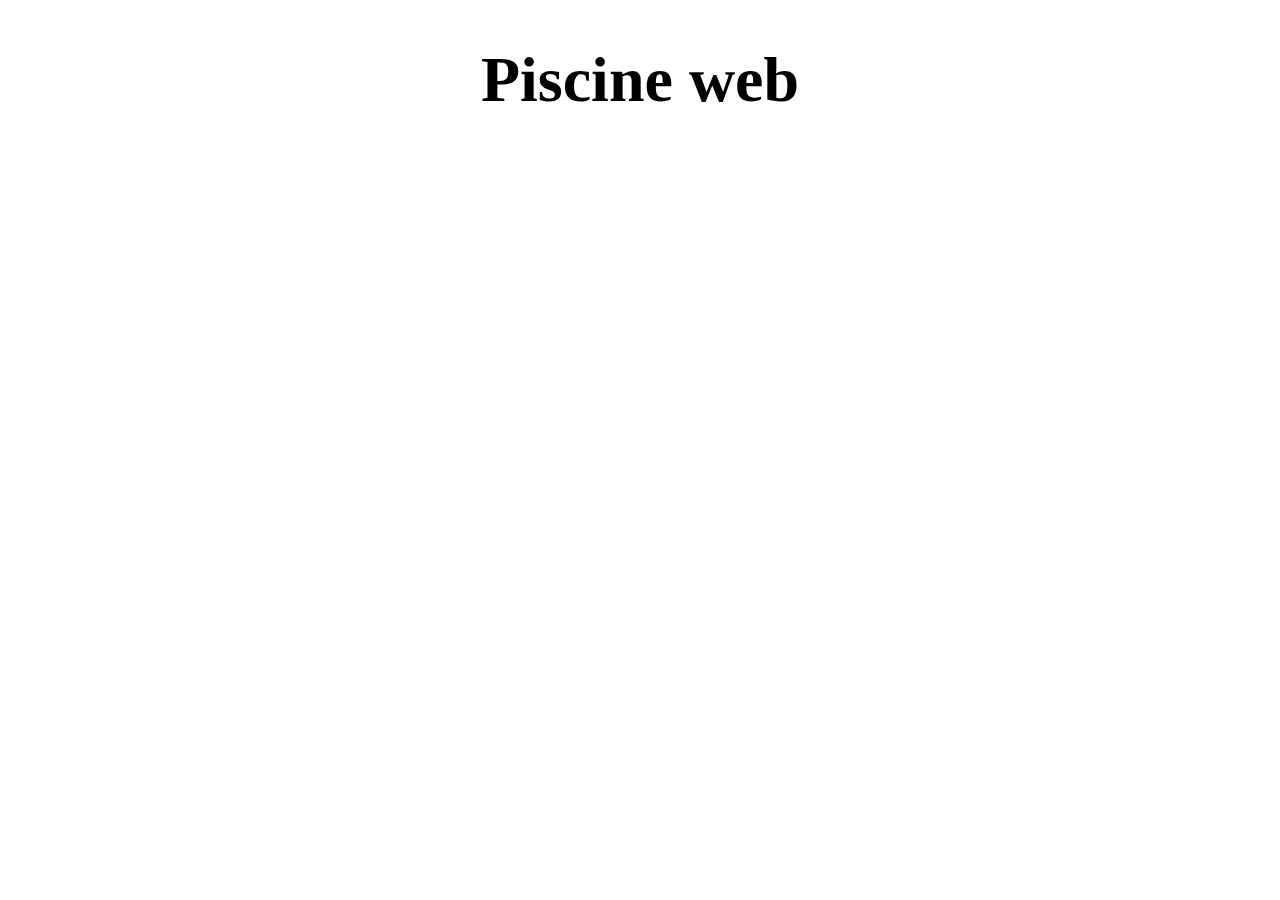
<file: cell01/ex01/piscineweb.html>
<!DOCTYPE html>
<html lang="en">
<head>
    <meta charset="UTF-8">
    <meta name="viewport" content="width=device-width, initial-scale=1.0">
    <title>Piscine web</title>
    <style>

h1{
    text-align: center;

    font-size: 4em
}
    </style>
</head>
<body>
    <h1>Piscine web</h1>
</body>
</html>
</file>
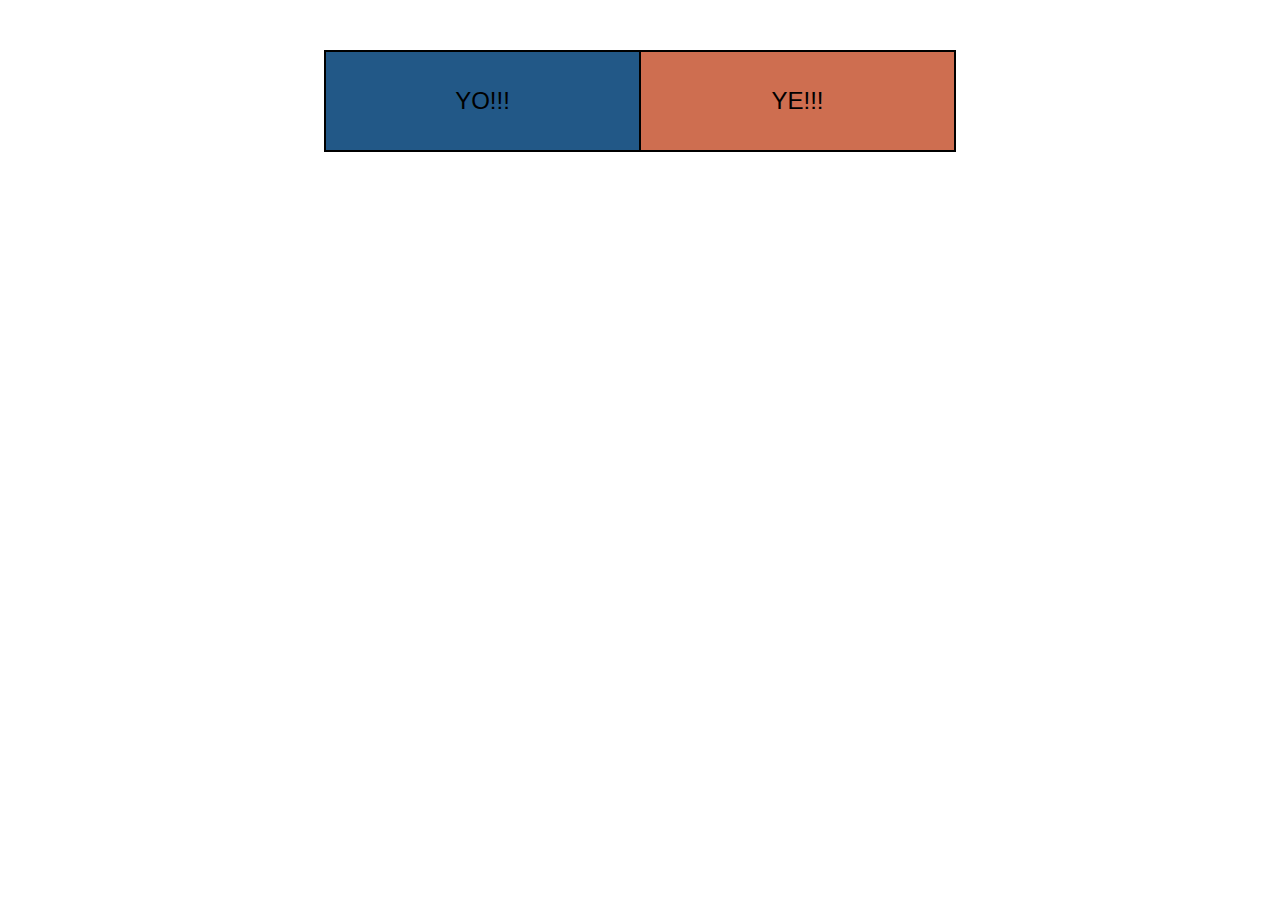
<file: cell01/ex05/tab.html>
<html>
<head>
    <title>Tab</title>
    <style>
        table {
            border-collapse: collapse;
            width: 50%;
            margin: 50px auto;
        }
        td {
            width: 50%;
            height: 100px;
            text-align: center;
            vertical-align: middle;
            font-size: 24px;
            font-family: Arial, sans-serif;
            border: 2px solid black;
        }
        .cell1 {
            background-color: #225887; 
        }
        .cell2 {
            background-color: #ce6e50; 
        }
    </style>
</head>
<body>

    <table>
        <tr>
            <td class="cell1">YO!!!</td>
            <td class="cell2">YE!!!</td>
        </tr>
    </table>

</body>
</html>
</file>
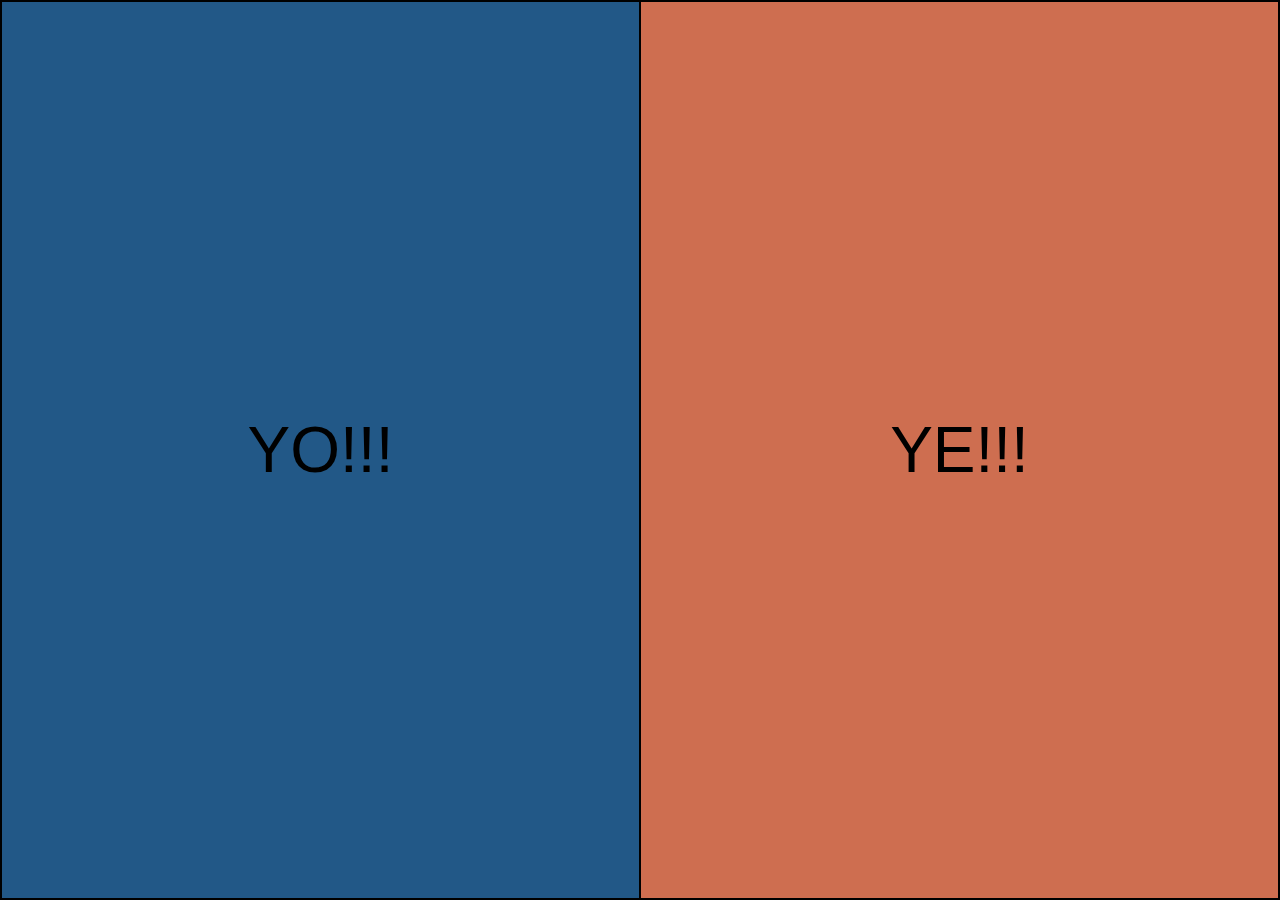
<file: cell01/ex06/responive.html>
<html>
<head>
    <title>Responsive Table</title>
    <style>
        html, body {
            margin: 0;
            padding: 0;
            height: 100%;
            width: 100%;
        }
        table {
            border-collapse: collapse;
            width: 100%;
            height: 100%;
            table-layout: fixed;
        }
        td {
            border: 2px solid black;
            text-align: center;
            vertical-align: middle;
            font-size: 5vw; 
            font-family: Arial, sans-serif;
            word-wrap: break-word; 
        }
        .cell1 {
            background-color: #225887; 
        }
        .cell2 {
            background-color: #ce6e50;
        }
    </style>
</head>
<body>

    <table>
        <tr>
            <td class="cell1">YO!!!</td>
            <td class="cell2">YE!!!</td>
        </tr>
    </table>

</body>
</html>
</file>
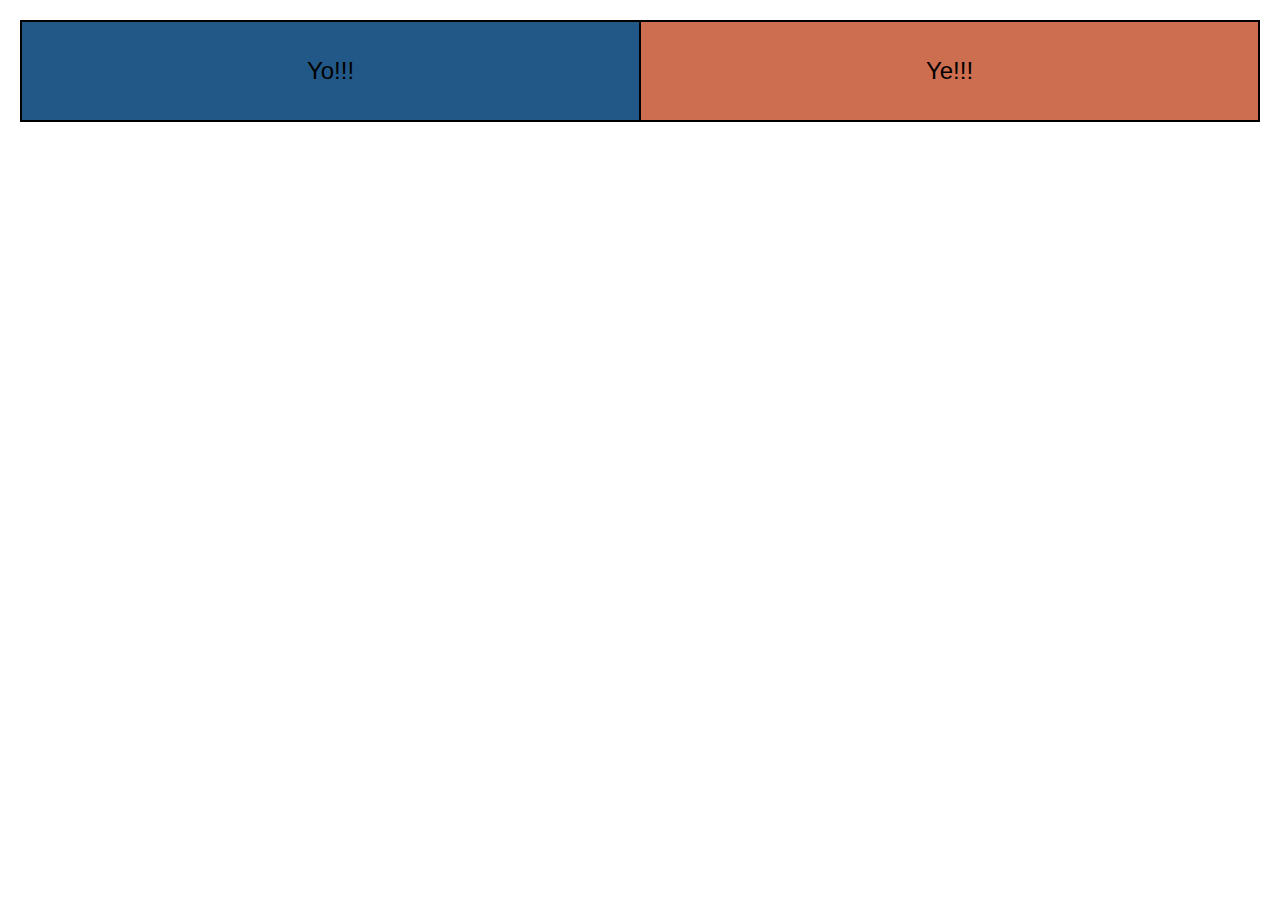
<file: cell02/ex00/responsive.html>
<!DOCTYPE html>
<html lang="en">
<head>
    <meta charset="UTF-8">
    <meta name="viewport" content="width=device-width, initial-scale=1.0">
    <title>Responsive Table</title>
    <link rel="stylesheet" href="responsive.css">
</head>
<body>

    <div class="table-container">
        <table>
            <tr>
                <td class="cell1">Yo!!!</td>
                <td class="cell2">Ye!!!</td>
            </tr>
        </table>
    </div>

</body>
</html>
</file>
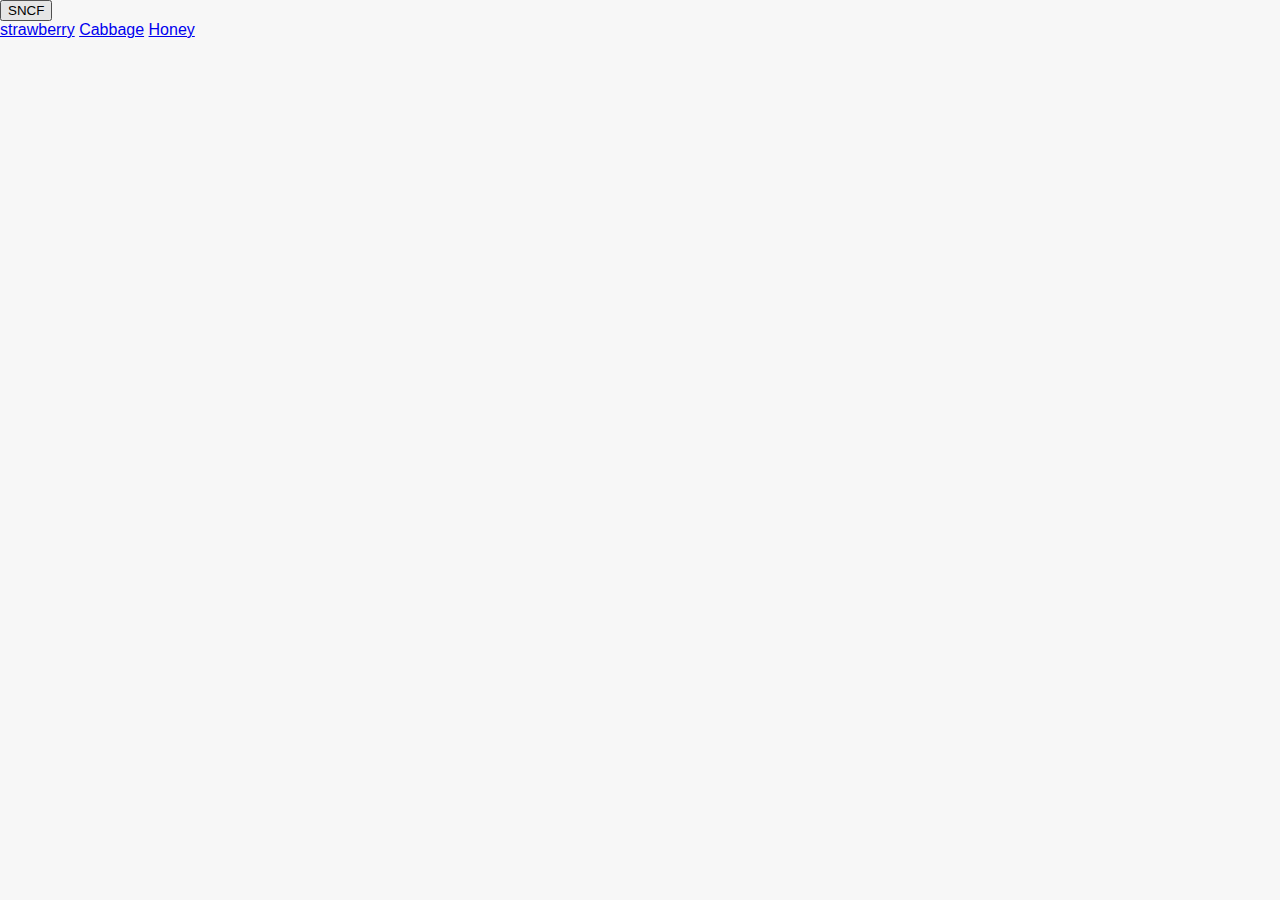
<file: cell02/ex01/menu.html>
<!DOCTYPE html>
<html lang="en">
<head>
  <meta charset="UTF-8">
  <title>SNCF Sandwich </title>
  <link rel="stylesheet" href="menu.css">
</head>
<body>

  <nav class="drop">
    <button class="drop">SNCF</button>
    <nav class="content">
        <a href="https://youtu.be/Mw5mAozjC6M?si=r0vpRcG6P5W6qhEB">strawberry</a>
        <a href="https://youtu.be/UPk72G1CIt8?si=-J04_atIy5dSWrBX">Cabbage</a>
        <a href="https://youtube.com/shorts/l06uRqnEcn8?si=TwX6UaSbQzBmHXir">Honey</a>
    </nav>
  </nav>

</body>
</html>
</file>
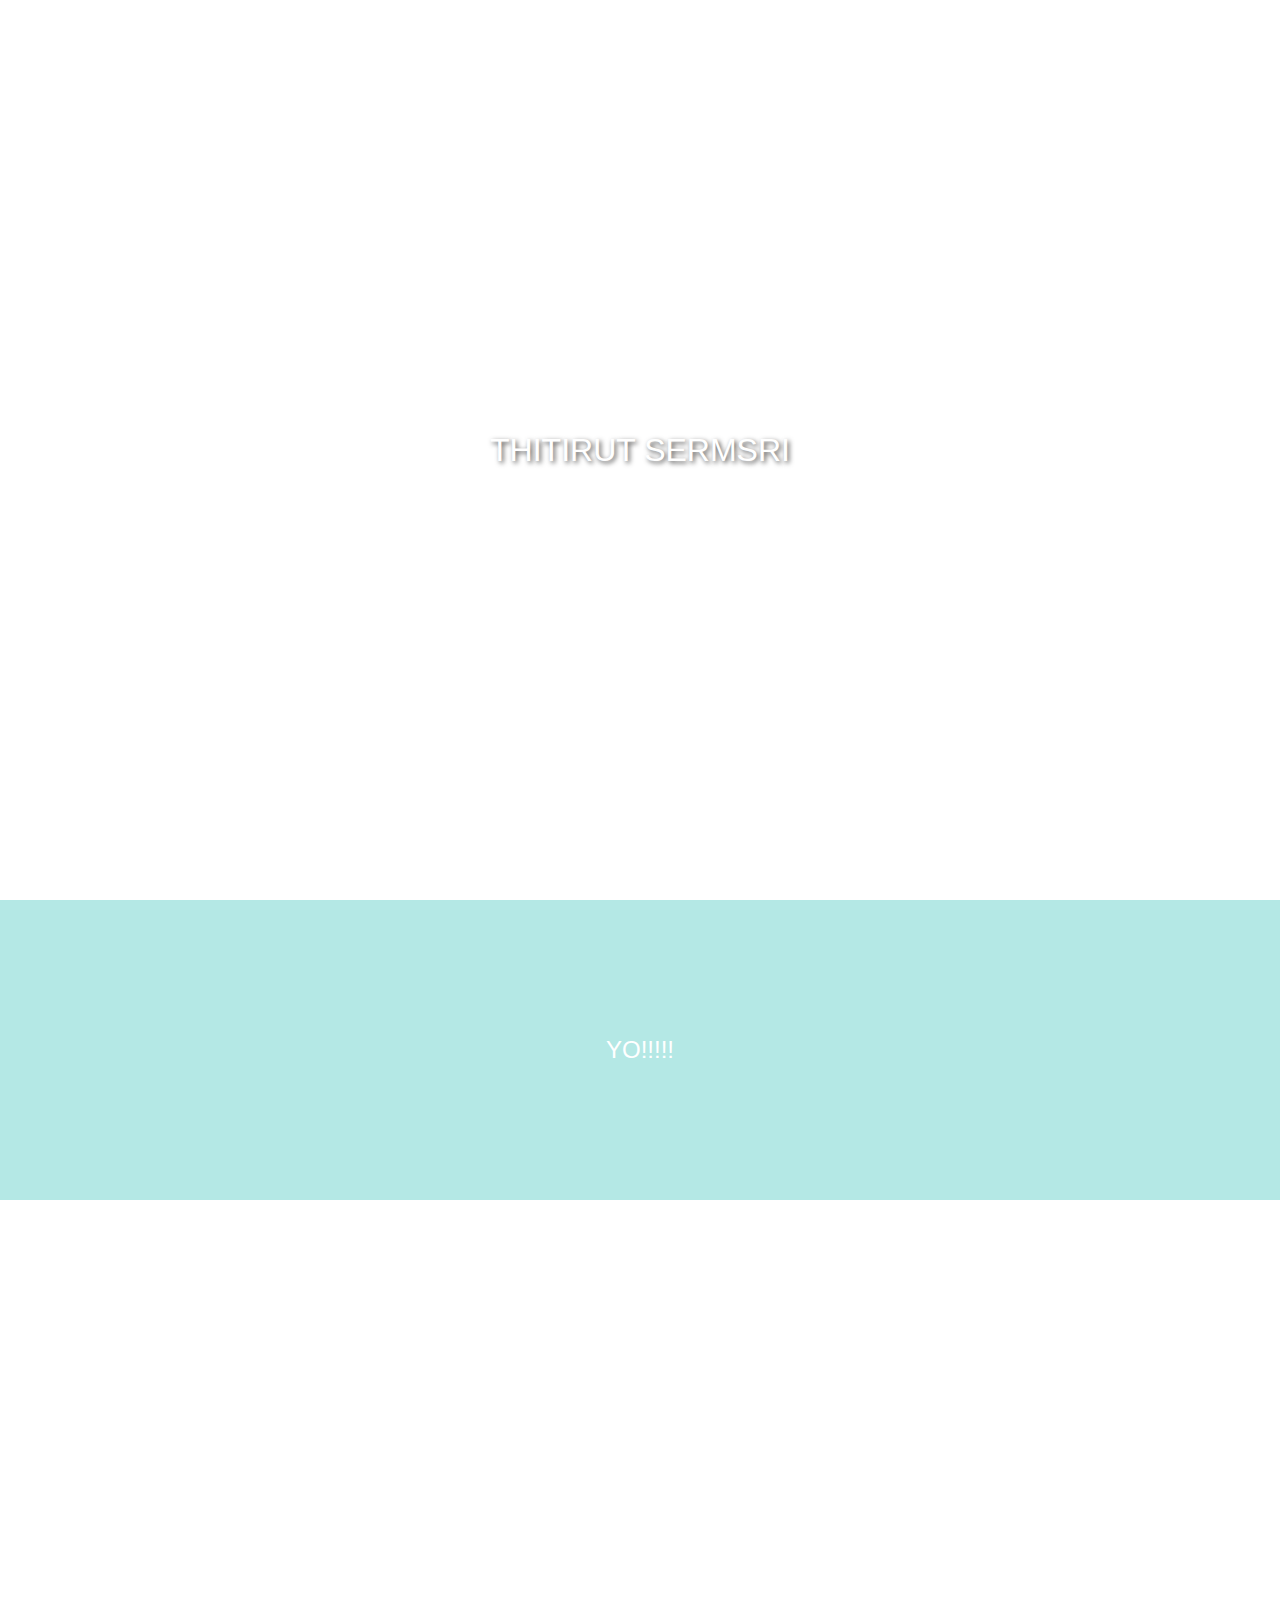
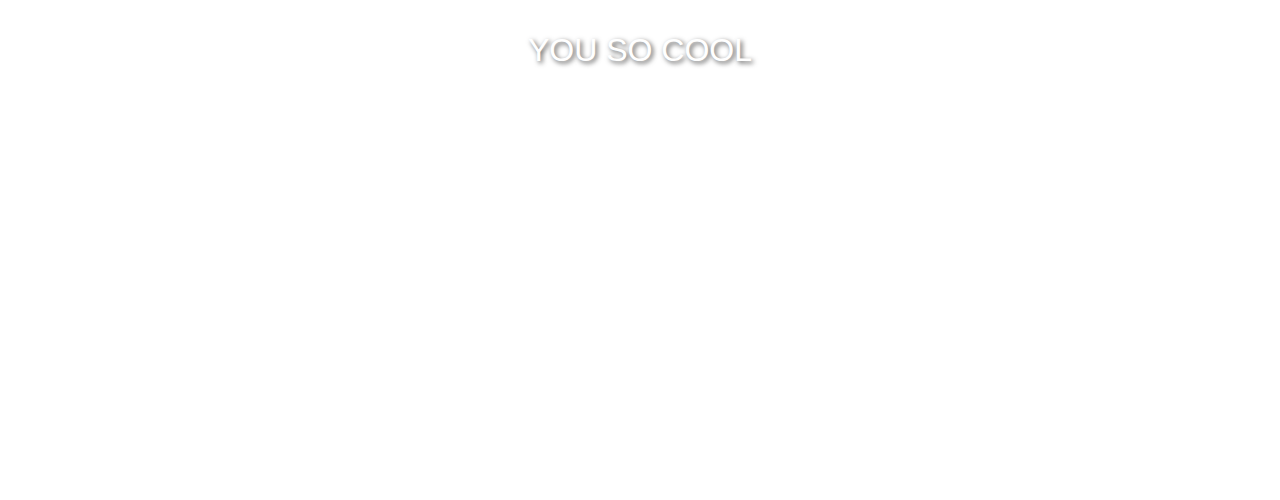
<file: cell02/ex02/parallax.html>
<!DOCTYPE html>
<html lang="en">
<head>
  <meta charset="UTF-8">
  <title>Parallax</title>
  <link rel="stylesheet" href="parallax.css">
</head>
<body>

  <div class="parallax parallax1">
    <div class="message">THITIRUT SERMSRI</div>
  </div>

  <div class="content">
    <p>YO!!!!!</p>
  </div>

  <div class="parallax parallax2">
    <div class="message">YOU SO COOL</div>
  </div>

</body>
</html>
</file>
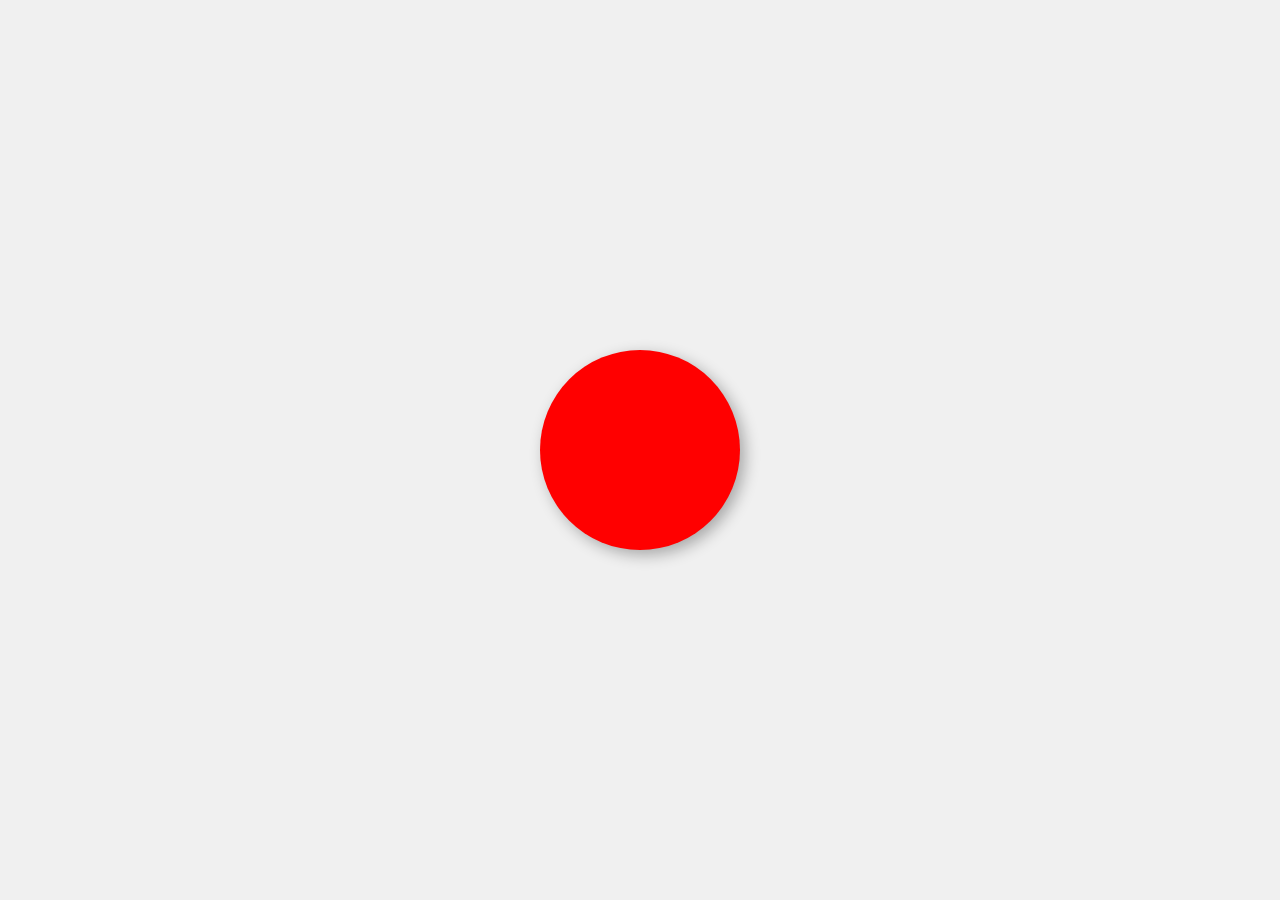
<file: cell03/ex01/balloon.html>
<!DOCTYPE html>
<html lang="en">
<head>
    <meta charset="UTF-8">
    <meta name="viewport" content="width=device-width, initial-scale=1.0">
    <title>Explode this Balloon</title>
    <style>
        body {
            display: flex;
            justify-content: center;
            align-items: center;
            min-height: 100vh;
            margin: 0;
            background-color: #f0f0f0;
            font-family: 'Inter', sans-serif; /* Using Inter font as per instructions */
        }

        #balloon {
            width: 200px;
            height: 200px;
            background-color: red;
            border-radius: 50%; /* Makes it perfectly round */
            cursor: pointer;
            transition: width 0.1s, height 0.1s, background-color 0.1s; /* Smooth transitions */
            box-shadow: 5px 5px 15px rgba(0, 0, 0, 0.3); /* Subtle shadow for depth */
        }
    </style>
</head>
<body>

    <div id="balloon"></div>

    <script>
        const balloon = document.getElementById('balloon');
        let currentSize = 200; // Initial size
        let currentColorIndex = 0; // 0: red, 1: green, 2: blue
        const colors = ['red', 'green', 'blue'];

        /**
         * Updates the balloon's size and color based on interaction.
         * @param {number} sizeChange - The amount to change the size by (+10 for click, -5 for mouseleave).
         * @param {boolean} reverseColor - True if the color should change in reverse order.
         */
        function updateBalloon(sizeChange, reverseColor = false) {
            currentSize += sizeChange;

            // Enforce minimum size
            if (currentSize < 200) {
                currentSize = 200;
            }

            // Check for explosion
            if (currentSize > 420) {
                currentSize = 200; // Reset to original size
                currentColorIndex = 0; // Reset to red
                console.log('Balloon exploded!');
            } else {
                // Change color
                if (reverseColor) {
                    currentColorIndex = (currentColorIndex - 1 + colors.length) % colors.length;
                } else {
                    currentColorIndex = (currentColorIndex + 1) % colors.length;
                }
            }

            // Apply new styles
            balloon.style.width = `${currentSize}px`;
            balloon.style.height = `${currentSize}px`;
            balloon.style.backgroundColor = colors[currentColorIndex];
        }

        // Event listener for clicks on the balloon
        balloon.addEventListener('click', () => {
            updateBalloon(10, false); // Increase size by 10, forward color cycle
            console.log(`Clicked! Size: ${currentSize}px, Color: ${colors[currentColorIndex]}`);
        });

        // Event listener for mouse leaving the balloon
        balloon.addEventListener('mouseleave', () => {
            if (currentSize > 200) { // Only shrink if above minimum size
                updateBalloon(-5, true); // Decrease size by 5, reverse color cycle
                console.log(`Mouse left! Size: ${currentSize}px, Color: ${colors[currentColorIndex]}`);
            }
        });
    </script>

</body>
</html>
</file>
<file: cell02/ex00/responsive.css>
* {
    box-sizing: border-box;
    margin: 0;
    padding: 0;
}

body {
    font-family: Arial, sans-serif;
    padding: 20px;
}

.table-container {
    width: 100%;
    overflow-x: auto;
}

table {
    border-collapse: collapse;
    width: 100%; 
    min-width: 300px; 
}

td {
    height: 100px;
    text-align: center;
    vertical-align: middle;
    font-size: 24px;
    border: 2px solid black;
    word-wrap: break-word;
}

.cell1 {
    background-color: #225887;
}

.cell2 {
    background-color: #ce6e50;
}

@media (max-width: 600px) {
    td {
        font-size: 18px;
        height: 80px;
    }
}
</file>
<file: cell02/ex01/menu.css>
body {
    font-family: Arial, sans-serif;
    margin: 0;
    padding: 0;
    background: #f7f7f7;
  }
  
  .menu ul {
    list-style-type: none;
    margin: 0;
    padding: 0;
    background-color: #333;
    display: flex;
  }
  
  .menu ul li {
    position: relative;
  }
  
  .menu a {
    display: block;
    padding: 14px 20px;
    color: white;
    text-decoration: none;
  }
  
  .menu a:hover {
    background-color: #555;
  }
  
  .dropdown-content {
    display: none;
    position: absolute;
    background-color: #444;
    min-width: 160px;
    top: 100%;
    left: 0;
    z-index: 1;
  }
  
  .dropdown-content li a {
    padding: 12px 16px;
  }
  
  .dropdown:hover .dropdown-content {
    display: block;
  }
</file>
<file: cell02/ex02/parallax.css>
* {
    box-sizing: border-box;
    margin: 0;
    padding: 0;
  }
  
  body, html {
    height: 100%;
    font-family: Arial, sans-serif;
  }
  
  .parallax {
    background-attachment: fixed;
    background-position: center;
    background-repeat: no-repeat;
    background-size: cover;
    height: 100vh;
    position: relative;
    display: flex;
    justify-content: center;
    align-items: center;
    color: white;
    font-size: 32px;
    text-shadow: 2px 2px 5px rgba(0,0,0,0.7);
  }
  
  .parallax1 {
    background-image: url(https://wallpapers-clan.com/wp-content/uploads/2025/01/hello-kitty-happy-cute-cat-desktop-wallpaper-preview.jpg); 
  }
  
  .parallax2 {
    background-image: url(https://wallpapers.com/images/featured/kuromi-ouap9qsclxqc7ngt.jpg);
  }
  
  .content {
    height: 300px;
    background-color: rgb(180, 232, 229);
    color: white;
    display: flex;
    justify-content: center;
    align-items: center;
    font-size: 24px;
  }
</file>
